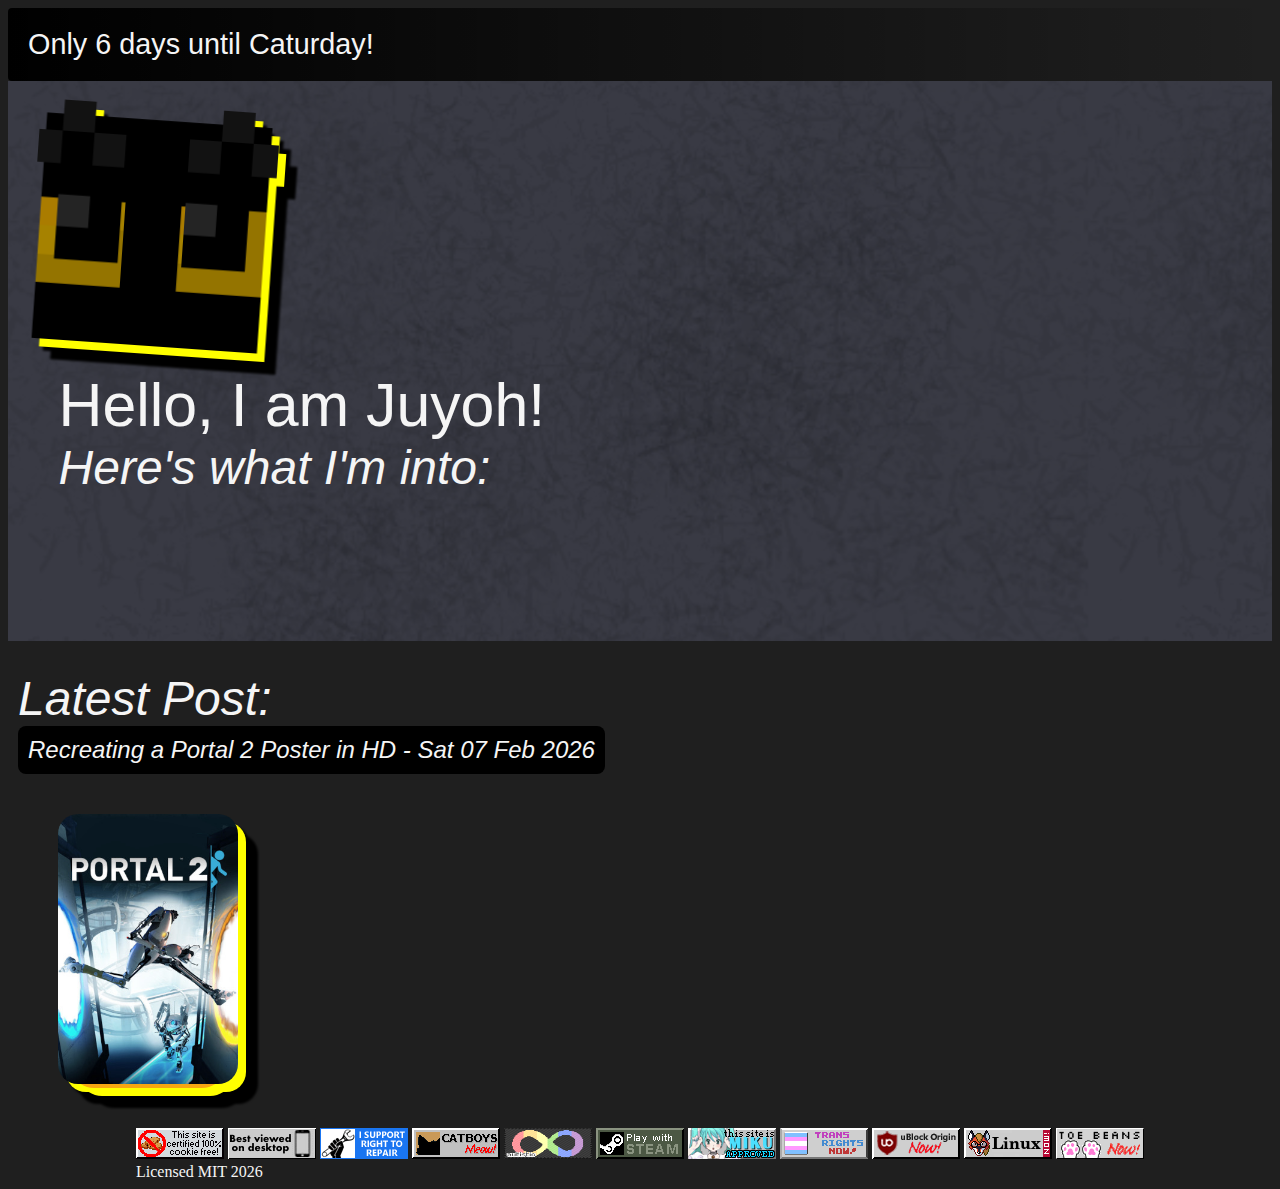
<file: index.html>
<!DOCTYPE html>
<html lang="en">
<head>
    <meta charset="UTF-8">
    <meta name="viewport" content="width=device-width, initial-scale=1.0">
    <title>Juyoh's Thingamajicks</title>
    
    <link rel="icon" type="image/png" href="assets/images/icon.png">
    <link href="style.css" rel="stylesheet"></link>
    <meta name="google-site-verification" content="c741DYwb6bLSjWffOQVQzUYfrhinyitISNew_Y6b_Ck" />
</head>
<body>
    <div id="caturday_banner" class="nodrag">
        <img src="assets/images/gifs/whatthesigma.gif" id="caturday_gif1">
        <span id="caturday_text">:(  I don't think you have JavaScript enabled. It's not nessecary for this site but you get some silly bonuses</span>
        <img src="assets/images/gifs/caturday.gif" id="caturday_gif2">
        <img src="assets/images/gifs/caturday_sky.gif" id="caturday_gif3">
    </div>
    <div id="dumb" style="display: none;">
        <h2 style="margin-left: 20px;">After 48 grueling minutes, we are proud to announce we finally have the title of "The World's Least Website"</h2>
        <img style="margin-left: 5px; width: 24%;" src="assets/images/random/expert-proof.jpg" >
        <h4 style="margin-left: 50px; font-style: italic; font-family: 'Trebuchet MS', 'Lucida Sans Unicode', 'Lucida Grande', 'Lucida Sans', Arial, sans-serif;">"yeah its true" - John Website (pictured above)
            <a style="color: aqua; font-style: normal; font-weight: bolder;" href="trusted-source" class="clickable clicky nodrag">View Source</a>
        </h4>
    </div>
    <div id="scrappy">
        <div id="scrappy_gradient">
            <img id="juyoh_face" src="assets/images/icon.png">
            <div class="title title_text">Hello, I am Juyoh!</div>
            <div class="subtitle title_text">Here's what I'm into:</div>  
        </div>
    </div>
    <div id="subjects_container" class="nodrag">
        <div class="subtitle">
            <a id="latest_post" href="pages/portal/poster-recreations.html" class="nodrag">
                Latest Post: 
                <div id="post_title">
                   Recreating a Portal 2 Poster in HD - Sat 07 Feb 2026
                </div>
            </a>
        </a> 
        </div>
        <a href="pages/portal/poster-recreations.html" class="clicky subject_button button nodrag" id="portal2">
            <img src="assets/images/subjects/portal2.jpg" class="subject_image">
        </a> 

    </div>
    <div id="legalrubbish_plus_funbadges" style="margin: auto; width: fit-content;">
        <div id="funbadges">
            <img src="/assets/images/gifs/stickers/cookiefree.png">
            <img src="/assets/images/gifs/stickers/bestdesktop.gif">
            <a href="https://consumerrights.wiki/w/Right_to_repair">
                <img src="/assets/images/gifs/stickers/right2repair.png">
            </a>
            <img src="/assets/images/gifs/stickers/catboys.webp">
            <img src="/assets/images/gifs/stickers/autistic.png" style="width: 88px; height: 31px;">
            <a href="https://store.steampowered.com">
                <img src="/assets/images/gifs/stickers/steam.gif">
            </a>
            <img src="/assets/images/gifs/stickers/miku.png">
            <img src="/assets/images/gifs/stickers/trans.png">
            <a href="https://github.com/gorhill/uBlock">
                <img src="/assets/images/gifs/stickers/ublock-origin.webp"> 
            </a>
            <img src="/assets/images/gifs/stickers/linux.png">
            <img src="/assets/images/gifs/stickers/toebeans.gif">
        <a href="/LICENSE.txt" id="legalrubbish" style="display: block; color: inherit;">
            Licensed MIT 2026
        </a>
    </div>
    <script src="main.js"></script>
</body>
</html>
</file>
<file: style.css>
body {
    background-color: rgb(31, 31, 31);
    color: whitesmoke;
}
a {
  text-decoration: inherit;
  cursor: pointer;
  color: aqua;
}
#content {
    margin: 10px;
}
.nodrag, .subject_button, .subject_image {
    user-drag: none;
    -webkit-user-drag: none;
    user-select: none;
    -moz-user-select: none;
    -webkit-user-select: none;
    -ms-user-select: none;
}
#markdown {
    margin: 1%;
    border-radius: 10px;
    border-color: rgb(80, 70, 44);
    border-style: dashed;
}
#error_img {
    margin: 2%;
    margin-left: 50%;
    max-width: 20%;
    filter: drop-shadow(8px 8px 0px yellow) drop-shadow(12px 12px 1px black);
}
#error_text {
    margin-top: 2%;
    margin-left: 4%;
    display: block;
    font-family: Arial, Helvetica, sans-serif;
    font-size: xx-large;
}
.subtitle {
    font-family: Arial, Helvetica, sans-serif;
    font-style: oblique;
    font-size: 300%;
}
.title {
    font-size: 380%;
    margin-top: 20px;
}
.title_text {
    margin-left: 4%;
    display: block;
    font-family: Arial, Helvetica, sans-serif;
}
.button {
    border-radius: 20%;
    border-color: grey;
}
.clickable {
    cursor: pointer;
}
@keyframes bob {
  from {
    margin-top: 2%;
    rotate: 4deg;
  }
  to {
    margin-top: 4%;
    rotate: -4deg
  }
}
#juyoh_face{
    margin-top: 2%;
    margin-left: 2%;
    width: 240px;
    display: inline;
    rotate: 4deg;
    filter: drop-shadow(8px 8px 0px yellow) drop-shadow(12px 12px 1px black);
    
    animation: bob 4s ease-in-out 2s infinite alternate;
}
#juyoh_banner {
    position: sticky;
    top: 0px;
    z-index: 10;
    backdrop-filter: blur(10px);
    -webkit-backdrop-filter: blur(10px);
    background-image: linear-gradient(to right, rgba(0, 0, 0, 0.781), rgba(0, 0, 0, 0));
    margin-bottom: 10px;
}
#blog_info {
    margin-left: 1%;
    font-size: xx-large;
    font-family: 'Gill Sans', 'Gill Sans MT', Calibri, 'Trebuchet MS', sans-serif
}
#blog_created {
    font-size: large;
}
#juyoh_banner_face {
    margin-top: 1%;
    margin-left: 1%;
    width: 60px;
    display: inline;
    filter: drop-shadow(2px 2px 0px yellow) drop-shadow(4px 4px 1px black);
}
#juyoh_banner_text {
    color: #f8f8f8;
    font-family: Arial, Helvetica, sans-serif;
    font-weight: bolder;
    font-size: larger;
    display: inline;
    text-align: center;
}
#subjects_container {
    padding-left: 10px;
    padding-top: 30px;
    min-height: 400px;
}
.subject_button {
    max-height: 300px;
    max-width: 180px;
    margin-left: 40px;
    margin-top: 40px;
    margin-bottom: 40px;
    margin-right: 40px;
    background-color: orange;
    filter: saturate(90%)  drop-shadow(8px 8px 0px yellow) drop-shadow(12px 12px 1px black);
    transition: 0.3s;
    display: inline-block;
    cursor: pointer;
}
.subject_button:hover {
    max-height: 320px;
    max-width: 200px;
    margin-right: 180px;
}
.subject_image {
   height: 100%;
   width: 100%;
   object-fit: contain;
   filter: saturate(0.9);
   transition: 0.1s;
   border-radius: 20px;
}
.subject_image:hover {
   filter: saturate(2);
}

#scrappy {
    background-image: url("assets/images/patterns/scrappy.png") ;
    background-size: 1080px;
    min-height: 560px;
    position: relative;
}
#scrappy_gradient {
    min-height: 560px;
    position: relative;
}

#caturday_banner {
    top: 0px;
    z-index: 10;
    background-image: linear-gradient(to right, black, rgba(0, 0, 0, 0));
    padding: 20px;
    border-radius: 4px;
    font-family: 'Segoe UI', Tahoma, Geneva, Verdana, sans-serif;
    font-size: 180%;
    display: flex;
}
#caturday_text {
    padding-top: 0px; /* Initial style before JS */
}
#caturday_gif1, #caturday_gif2, #caturday_gif3 {
    display: none; /* Initial style before JS */
    max-width: 200px;
    padding-left: 20px;
}
#content {
    font-family: Verdana, Geneva, Tahoma, sans-serif;
}
#blog_info {
    display: block;
    width: fit-content;
    padding: 10px;
    z-index: 9;
    background-color: rgba(31, 31, 31, 0.7);
    backdrop-filter: blur(10px);
    -webkit-backdrop-filter: blur(10px);
}
#top_stuff {
    top: 0px;
    position: sticky;
}
#latest_post {
    color: whitesmoke;
}
#post_title {
    font-size:x-large;
    background-color: black;
    width: fit-content;
    padding: 10px;
    border-radius: 8px;
}
</file>
